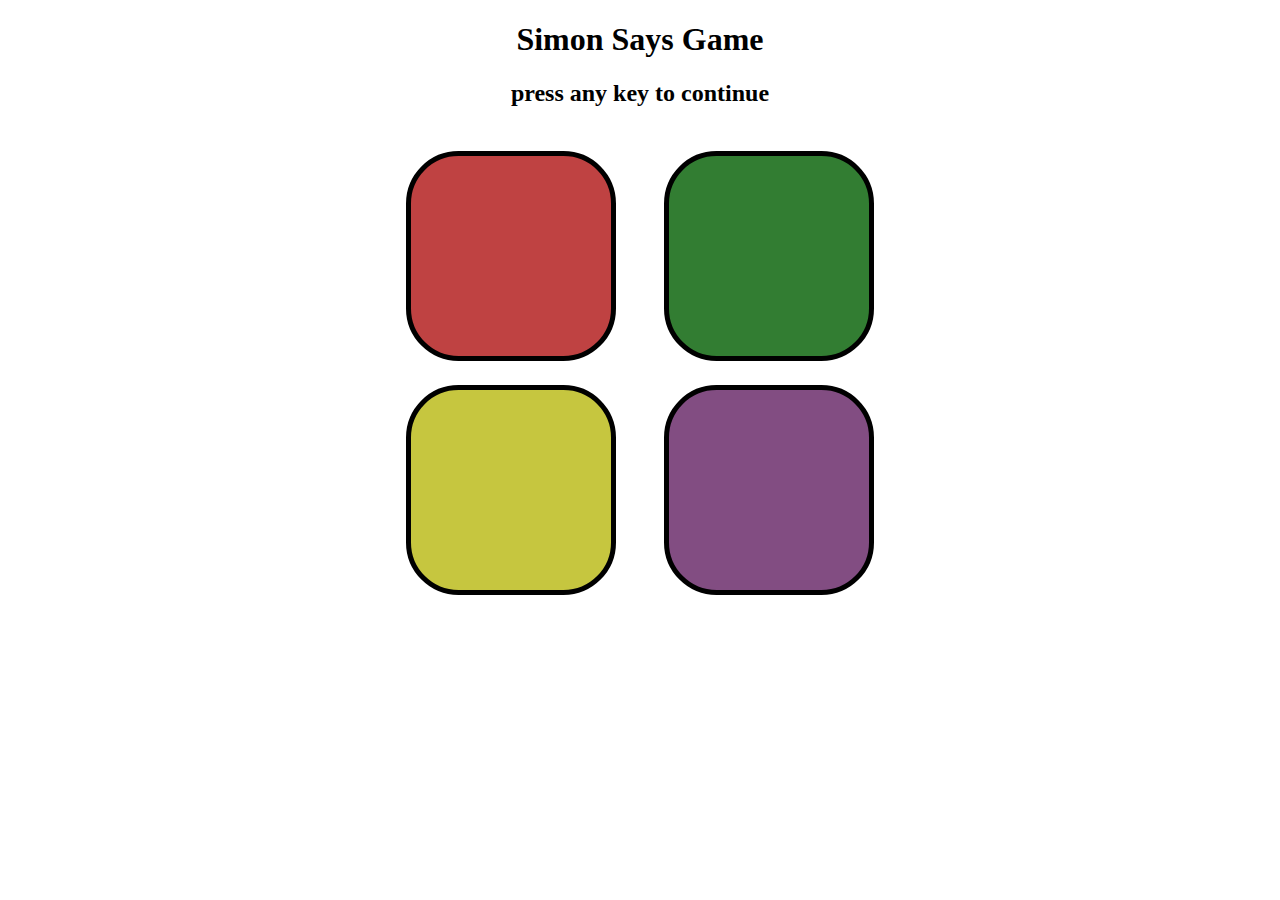
<file: index.html>
<!DOCTYPE html>
<html lang="en">
<head>
    <meta charset="UTF-8">
    <meta name="viewport" content="width=device-width, initial-scale=1.0">
    <title>Simon Says</title>
    <link rel="stylesheet" href="style.css"/>
</head>
<body>
    <h1>Simon Says Game<h1>
    <h2>press any key to continue</h2>
    <div class="btn-container">
        <div class="line-one">
            <div class="btn red" type="button"></div>
            <div class="btn yellow" type="button"></div>
        </div>
        <div class="line-two">
            <div class="btn green" type="button"></div>
            <div class="btn purple" type="button"></div>
        </div> 
    </div>
    <script src="app.js"></script>
</body>
</html>
</file>
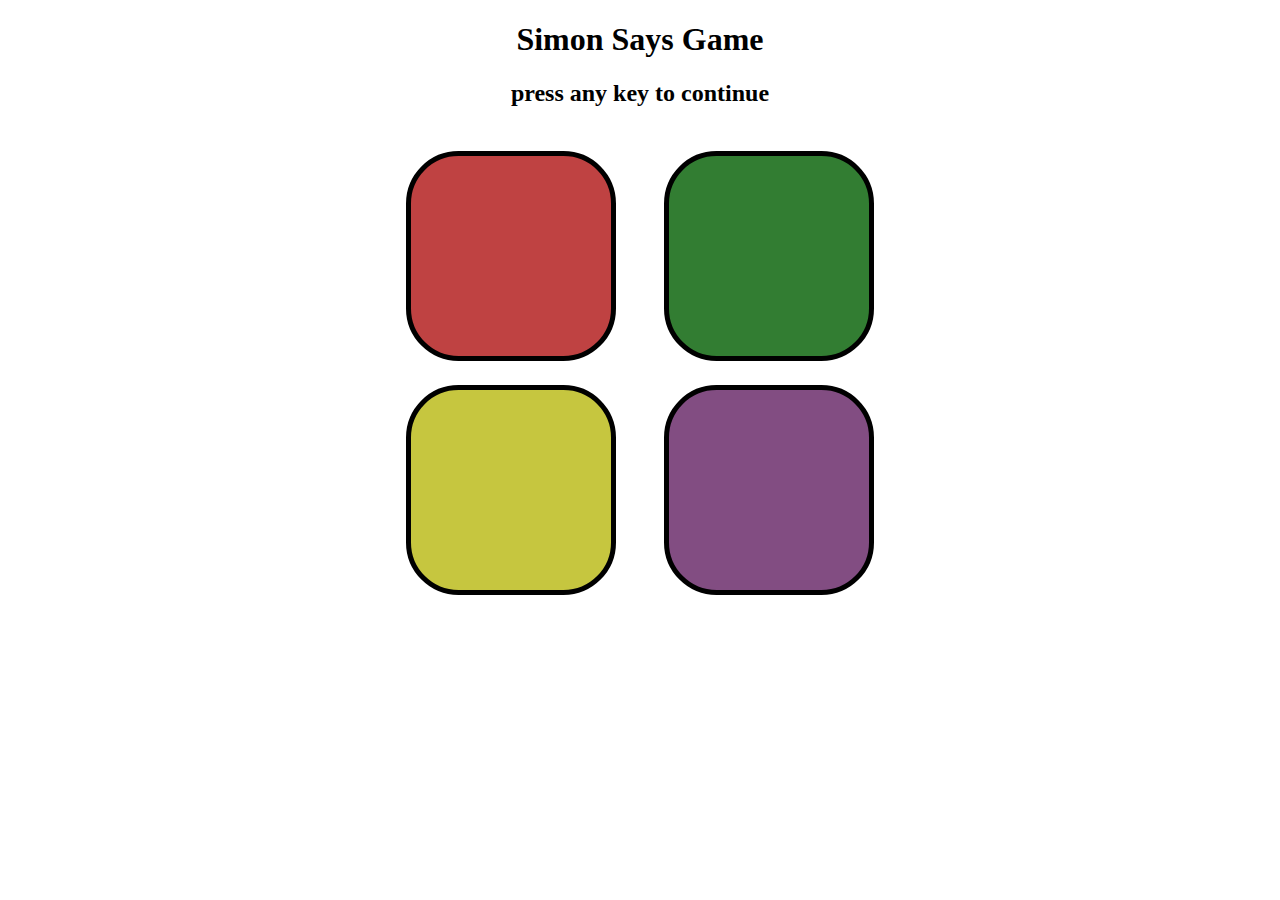
<file: simonsays.html>
<!DOCTYPE html>
<html lang="en">
<head>
    <meta charset="UTF-8">
    <meta name="viewport" content="width=device-width, initial-scale=1.0">
    <title>Simon Says</title>
    <link rel="stylesheet" href="simonsays.css"/>
</head>
<body>
    <h1>Simon Says Game<h1>
    <h2>press any key to continue</h2>
    <div class="btn-container">
        <div class="line-one">
            <div class="btn red" type="button"></div>
            <div class="btn yellow" type="button"></div>
        </div>
        <div class="line-two">
            <div class="btn green" type="button"></div>
            <div class="btn purple" type="button"></div>
        </div> 
    </div>
    <script src="simonsays.js"></script>
</body>
</html>
</file>
<file: style.css>
body{
    text-align:center;
}
.btn{
    height:200px;
    width:200px;
    margin:1.5rem;
    border:5px solid black;
    border-radius:25%;
    background-color:blue;
}
.btn-container{
    display:flex;
    justify-content:center;
}
.red{
    background-color: rgb(191, 66, 66);
}
.yellow{
    background-color:rgb(198, 198, 63);
}
.green{
    background-color:rgb(50, 125, 50);
}
.purple{
    background-color: rgb(130, 77, 130);
}
.flash{
    background-color:white;
}
.over{
    background-color: red;
}
</file>
<file: simonsays.css>
body{
    text-align:center;
}
.btn{
    height:200px;
    width:200px;
    margin:1.5rem;
    border:5px solid black;
    border-radius:25%;
    background-color:blue;
}
.btn-container{
    display:flex;
    justify-content:center;
}
.red{
    background-color: rgb(191, 66, 66);
}
.yellow{
    background-color:rgb(198, 198, 63);
}
.green{
    background-color:rgb(50, 125, 50);
}
.purple{
    background-color: rgb(130, 77, 130);
}
.flash{
    background-color:white;
}
.over{
    background-color: red;
}
</file>
